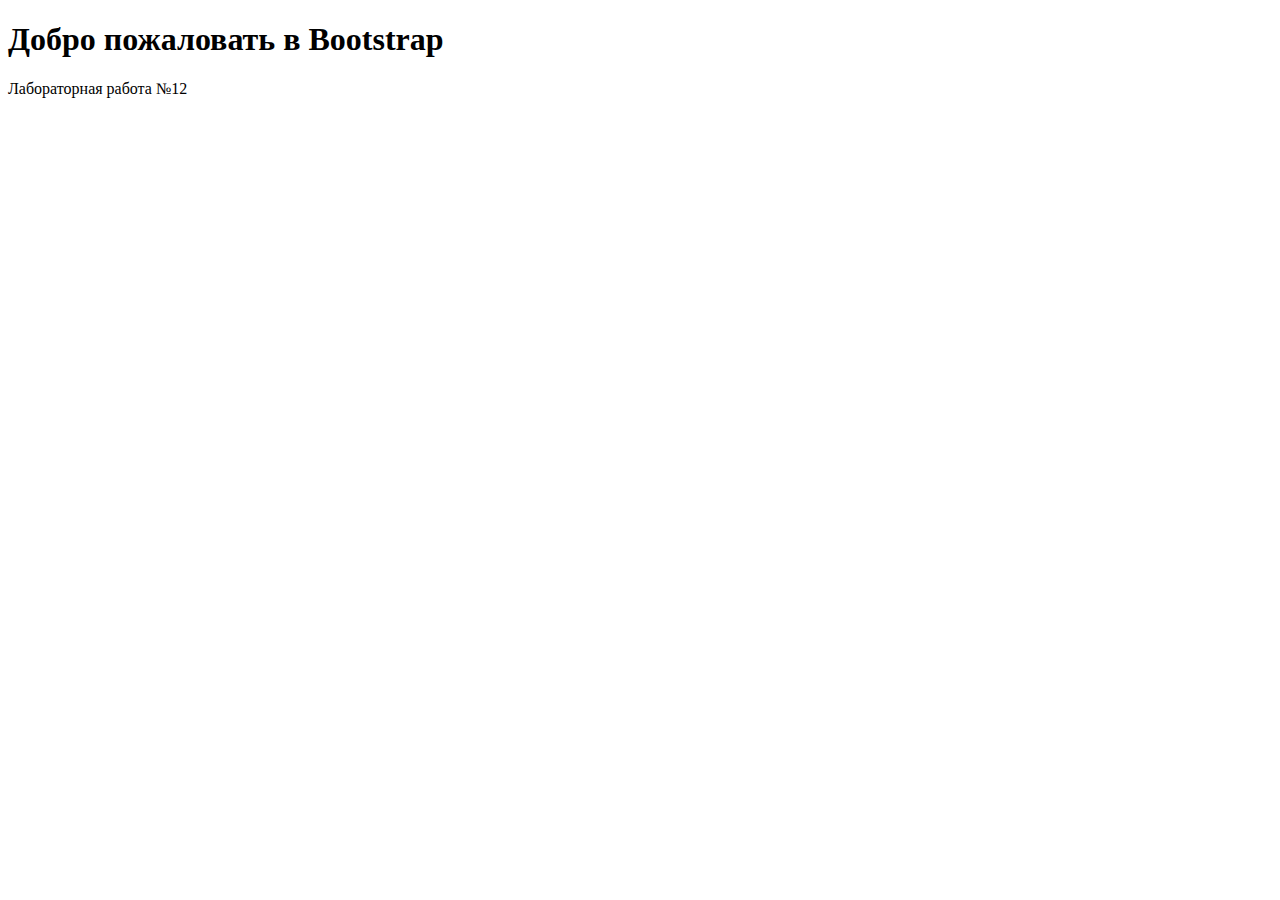
<file: index.html>
<!DOCTYPE html>
<html lang="ru">
<head>
    <meta charset="UTF-8">
    <meta name="viewport" content="width=device-width, initial-scale=1.0">
    <title>Bootstrap Lab</title>
    <link 
    href="https://cdn.jsdelivr.net/npm/bootstrap@5.3.8/dist/css/bootstrap.min.css" 
    rel="stylesheet" 
    integrity="sha384-sRIl4kxILFvY47J16cr9ZwB07vP4J8+LH7qKQnuqkuIAvNWLzeN8tE5YBujZqJLB" 
    crossorigin="anonymous"/>
    <link rel="stylesheet" href="custom.css"/>
</head>
<body>
    <div class="container">
        <h1 class="text-center mt-5">Добро пожаловать в Bootstrap</h1>
        <p class="text-center text-muted">Лабораторная работа №12</p>
    </div>
    <script 
    src="https://cdn.jsdelivr.net/npm/bootstrap@5.3.8/dist/js/bootstrap.bundle.min.js" 
    integrity="sha384-FKyoEForCGlyvwx9Hj09JcYn3nv7wiPVlz7YYwJrWVcXK/BmnVDxM+D2scQbITxI" 
    crossorigin="anonymous">
</script>
    
</body>
</html>
</file>
<file: custom.css>
.card {
  transition:
    transform 0.3s ease;
}

.card:hover {
  transform: scale(1.05);
}
</file>
